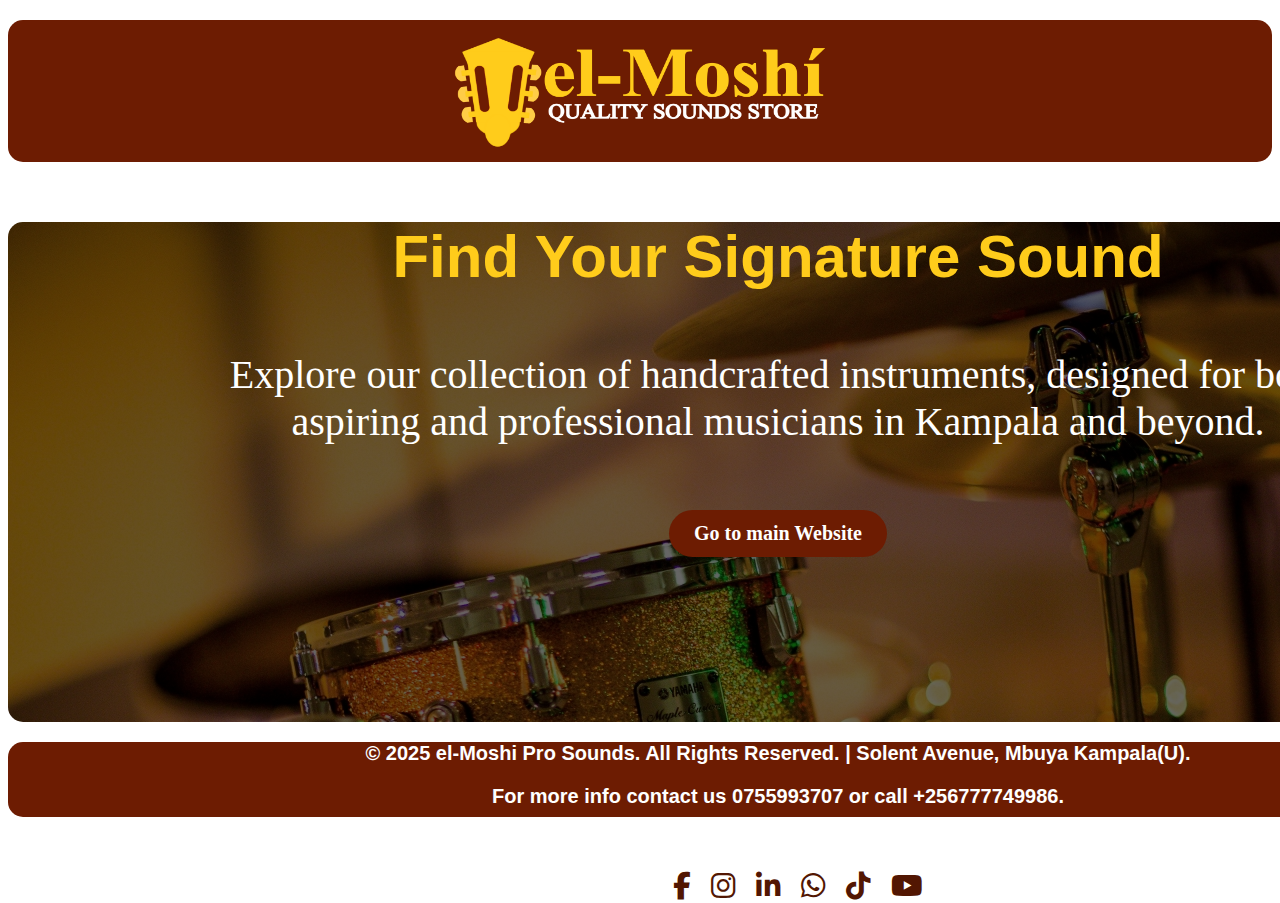
<file: index.html>
<!DOCTYPE html>
<html>
 <head>
    <meta charset="UTF-8">
    <link rel="stylesheet" href="https://cdnjs.cloudflare.com/ajax/libs/font-awesome/6.5.1/css/all.min.css">
    <title>el-Moshi Pro Sounds</title>
    <link rel="stylesheet" href="style.css">
 </head>
 <body>
  <header class="header">
   <img src="my-web-logo-2.png" class="my-web-logo"></img>
  </header>
  <div class="main">
  <p><b>Find Your Signature Sound</b></p>
  <p class="main-p"></b>Explore our collection of handcrafted instruments, designed for both aspiring and professional musicians in Kampala and beyond.</b></p>
  <a href="main.html"> 
    <button id="checkout-btn">
        <b>Go to main Website</b>
    </button>
</a>
  </div>
  <footer>
        <div class="footer-content">
          <center>
             <p><b>&copy; 2025 el-Moshi Pro Sounds. All Rights Reserved. | Solent Avenue, Mbuya Kampala(U).</b></p>
             <p><b>For more info contact us 0755993707 or call +256777749986.</b></p>
          </center>
    <div class="social-links-container">
    <p>Or Connect with us:</p>
    <ul>
        <li>
            <a href="YOUR_FACEBOOK_URL" target="_blank" aria-label="Follow us on Facebook">
                <i class="fab fa-facebook-f"></i>
            </a>
        </li>
        <li>
            <a href="YOUR_INSTAGRAM_URL" target="_blank" aria-label="Follow us on Instagram">
                <i class="fab fa-instagram"></i>
            </a>
        </li>
        <li>
            <a href="YOUR_LINKEDIN_URL" target="_blank" aria-label="Connect with us on LinkedIn">
                <i class="fab fa-linkedin-in"></i>
            </a>
        </li>
        <li>
            <a href="https://wa.me/YOUR_PHONE_NUMBER" target="_blank" aria-label="Chat with us on WhatsApp">
                <i class="fab fa-whatsapp"></i>
            </a>
        </li>
        <li>
            <a href="YOUR_TIKTOK_URL" target="_blank" aria-label="Follow us on TikTok">
                <i class="fab fa-tiktok"></i>
            </a>
        </li>
        <li>
            <a href="YOUR_YOUTUBE_URL" target="_blank" aria-label="Subscribe to our YouTube Channel">
                <i class="fab fa-youtube"></i>
            </a>
        </li>
    </ul>
</div>
         </div>
    </footer>
 </body>
</html>
</file>
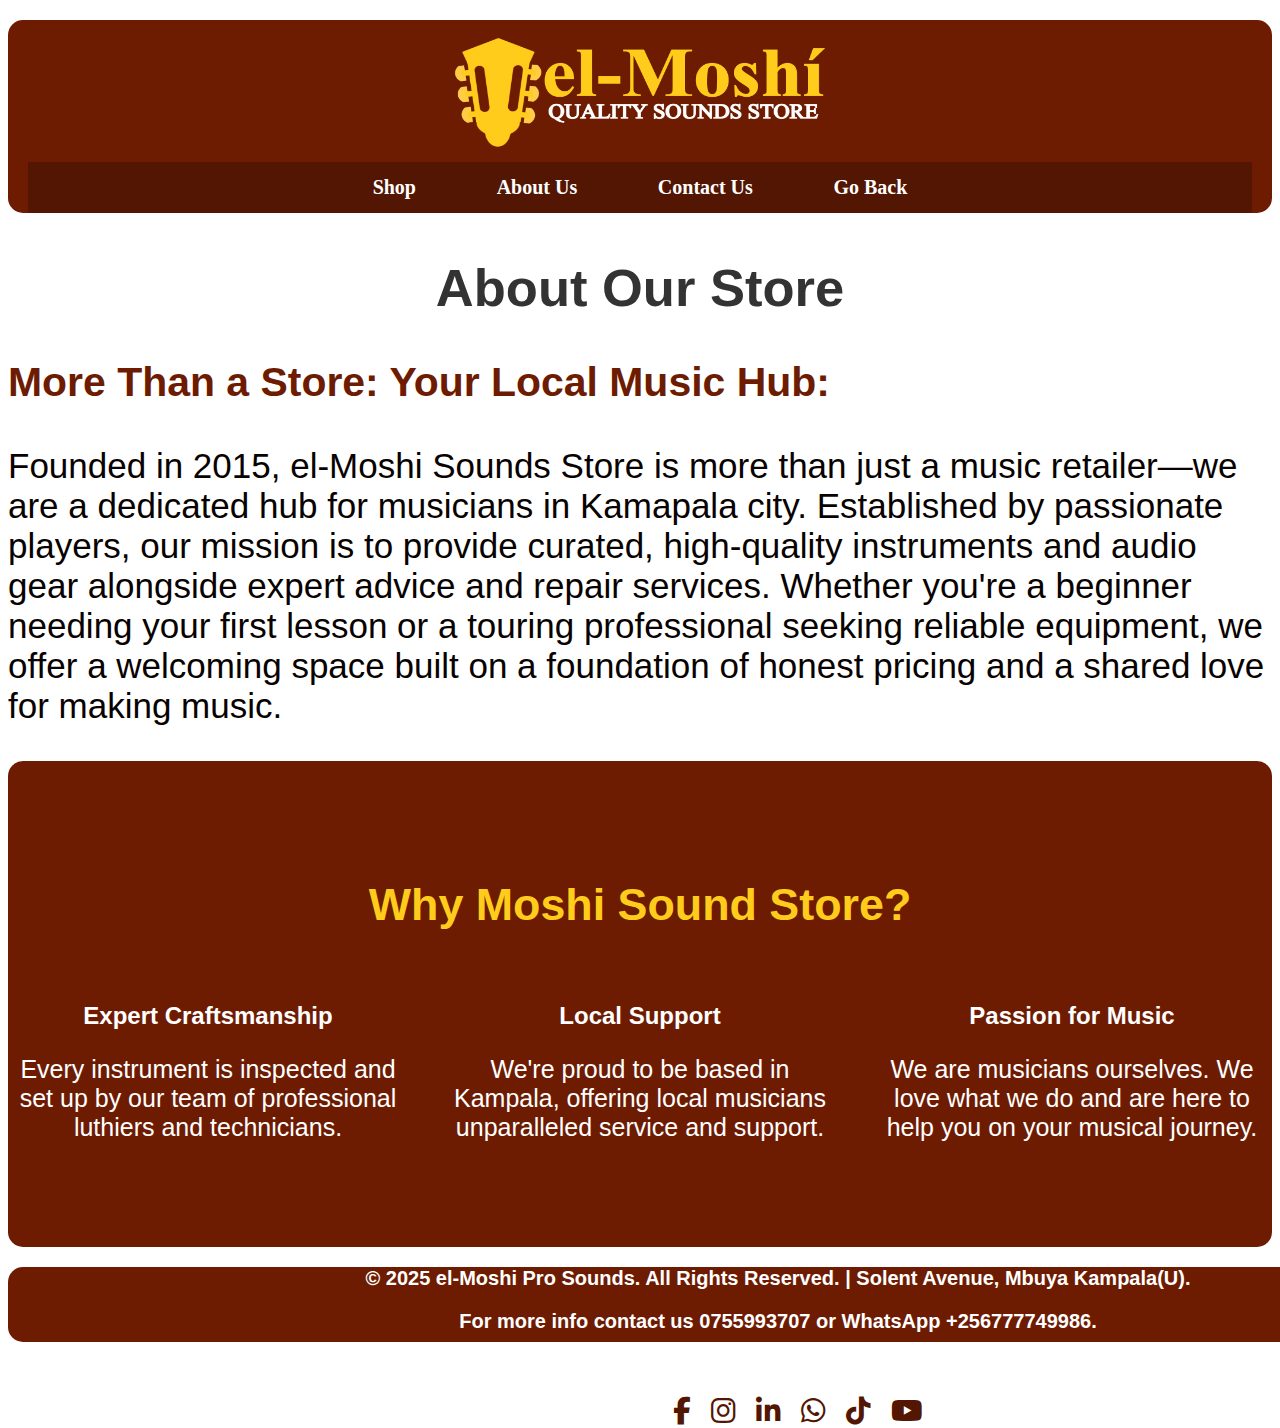
<file: about.html>
<!DOCTYPE html>
<html>
 <head>
    <meta charset="UTF-8">
    <link rel="stylesheet" href="https://cdnjs.cloudflare.com/ajax/libs/font-awesome/6.4.0/css/all.min.css">
    <meta name="viewport" content="width=device-width, initial-scale=1.0">
    <title>el-Moshi Pro Sounds - Quality Instruments for every Musician</title>
    <link rel="stylesheet" href="style.css">
 </head>
 <body>
  <header class="header">
   <img src="my-web-logo-2.png" class="my-web-logo"></img>
   <nav class="main-nav">
     <ul>
      <a href="shops.html">Shop</a>&nbsp&nbsp&nbsp&nbsp&nbsp&nbsp&nbsp
      <a href="about.html">About Us</a>&nbsp&nbsp&nbsp&nbsp&nbsp&nbsp&nbsp
      <a href="contact.html">Contact Us</a>&nbsp&nbsp&nbsp&nbsp&nbsp&nbsp&nbsp
      <a href="index.html">Go Back</a>
     </ul>
   </nav>
  </header>
<main>
    <div class="background">
     <center><h2>About Our Store</h2></center>
     <div class="background-content">
        <h3 class="h3"><b>More Than a Store: Your Local Music Hub:</b></h3>
        <p>Founded in 2015, el-Moshi Sounds Store is more than just a music retailer—we are a dedicated hub for musicians in Kamapala city. Established by passionate players, our mission is to provide curated, high-quality instruments and audio gear alongside expert advice and repair services. Whether you're a beginner needing your first lesson or a touring professional seeking reliable equipment, we offer a welcoming space built on a foundation of honest pricing and a shared love for making music.</p>
     </div>
    </div>
</main>
 <div class="why-choose-us">
            <div class="container">
                <h2>Why Moshi Sound Store?</h2>
                <div class="features-grid">
                    <div class="feature">
                        <h3>Expert Craftsmanship</h3>
                        <p>Every instrument is inspected and set up by our team of professional luthiers and technicians.</p>
                    </div>
                    <div class="feature">
                        <h3>Local Support</h3>
                        <p>We're proud to be based in Kampala, offering local musicians unparalleled service and support.</p>
                    </div>
                    <div class="feature">
                        <h3>Passion for Music</h3>
                        <p>We are musicians ourselves. We love what we do and are here to help you on your musical journey.</p>
                    </div>
                </div>
            </div>
         </div>
   <footer>
        <div class="footer-content">
          <center>
             <p><b>&copy; 2025 el-Moshi Pro Sounds. All Rights Reserved. | Solent Avenue, Mbuya Kampala(U).</b></p>
             <p><b>For more info contact us 0755993707 or WhatsApp +256777749986.</b></p>
          </center>
    <div class="social-links-container">
    <p>Connect with us:</p>
    <ul>
        <li>
            <a href="YOUR_FACEBOOK_URL" target="_blank" aria-label="Follow us on Facebook">
                <i class="fab fa-facebook-f"></i>
            </a>
        </li>
        <li>
            <a href="YOUR_INSTAGRAM_URL" target="_blank" aria-label="Follow us on Instagram">
                <i class="fab fa-instagram"></i>
            </a>
        </li>
        <li>
            <a href="YOUR_LINKEDIN_URL" target="_blank" aria-label="Connect with us on LinkedIn">
                <i class="fab fa-linkedin-in"></i>
            </a>
        </li>
        <li>
            <a href="https://wa.me/+256777749986" target="_blank" aria-label="Chat with us on WhatsApp">
                <i class="fab fa-whatsapp"></i>
            </a>
        </li>
        <li>
            <a href="YOUR_TIKTOK_URL" target="_blank" aria-label="Follow us on TikTok">
                <i class="fab fa-tiktok"></i>
            </a>
        </li>
        <li>
            <a href="YOUR_YOUTUBE_URL" target="_blank" aria-label="Subscribe to our YouTube Channel">
                <i class="fab fa-youtube"></i>
            </a>
          </li>
        </ul>
      </div>
        </div>
   </footer>
 </body>
</html>
</file>
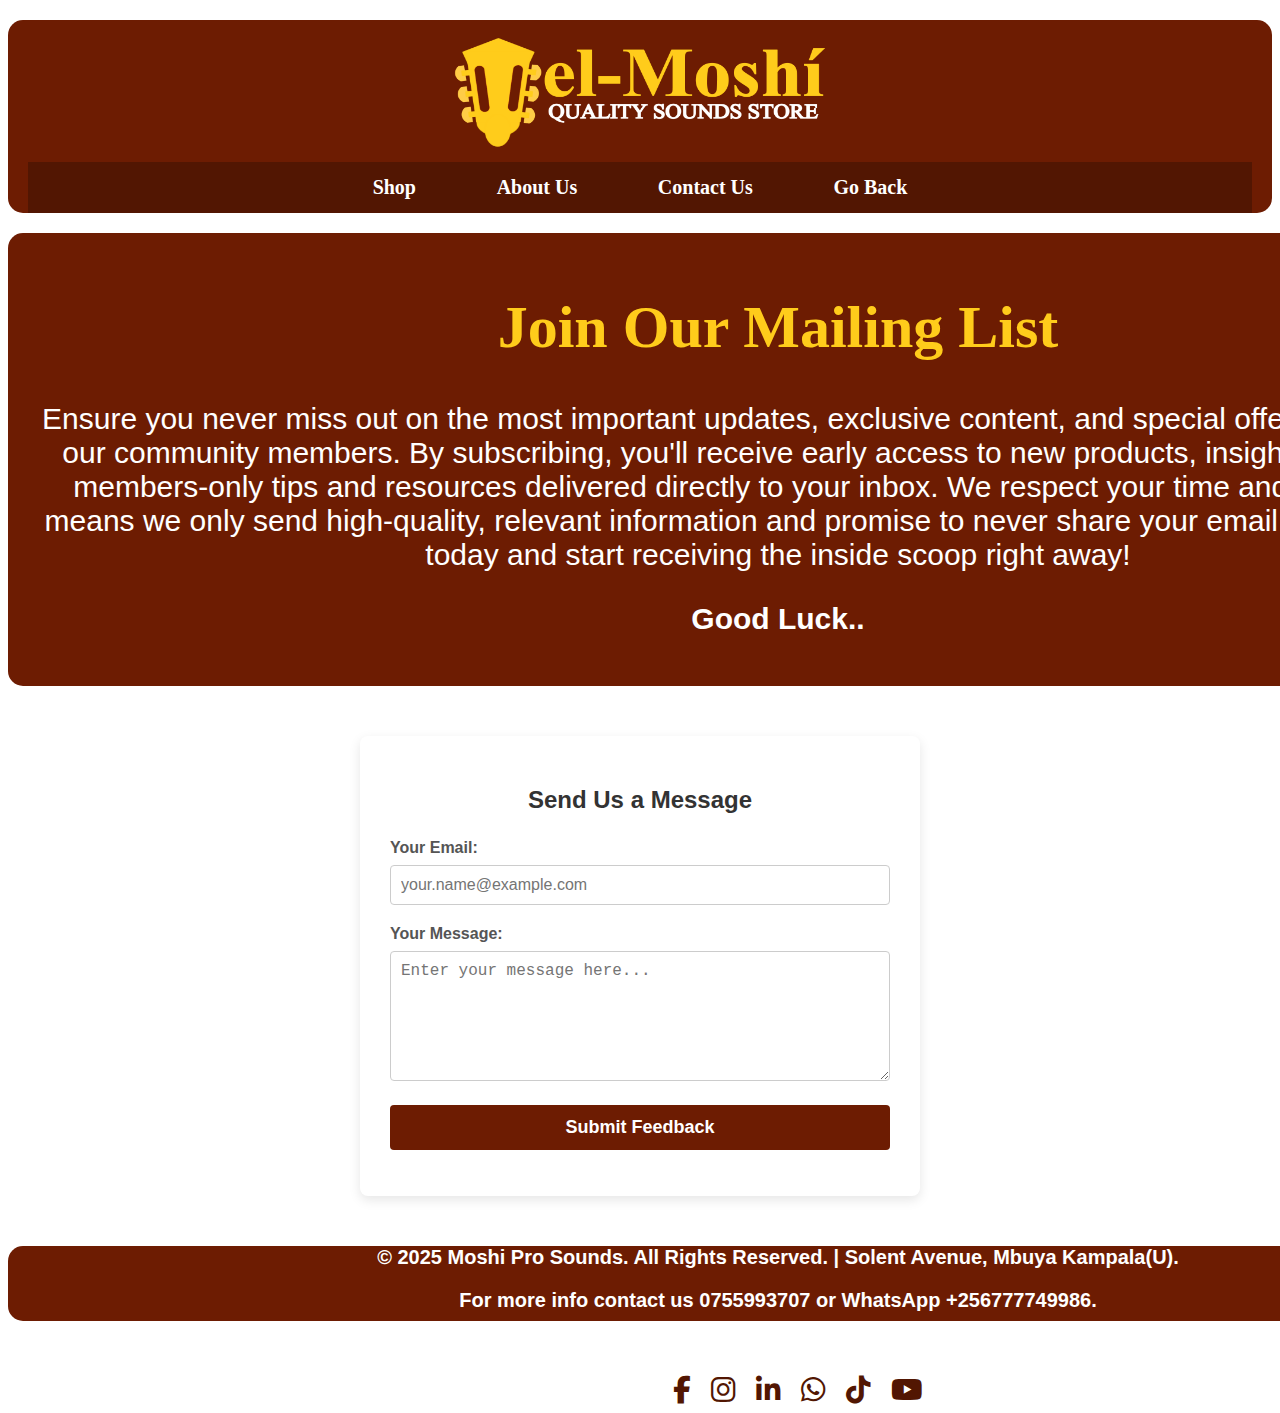
<file: contact.html>
<!DOCTYPE html>
<html>
 <head>
    <meta charset="UTF-8">
    <meta name="viewport" content="width=device-width, initial-scale=1.0">
    <link rel="stylesheet" href="https://cdnjs.cloudflare.com/ajax/libs/font-awesome/6.4.0/css/all.min.css">
    <title>el-Moshi Pro Sounds - Quality Instruments for every Musician</title>
    <link rel="stylesheet" href="style.css">
 </head>
 <body>
  <header class="header">
   <img src="my-web-logo-2.png" class="my-web-logo"></img>
   <nav class="main-nav">
     <ul>
      <a href="shops.html">Shop</a>&nbsp&nbsp&nbsp&nbsp&nbsp&nbsp&nbsp
      <a href="about.html">About Us</a>&nbsp&nbsp&nbsp&nbsp&nbsp&nbsp&nbsp
      <a href="contact.html">Contact Us</a>&nbsp&nbsp&nbsp&nbsp&nbsp&nbsp&nbsp
      <a href="index.html">Go Back</a>
     </ul>
   </nav>
  </header>
<div class="Join-our-Mailing-list">
  <center><h1 class="heading1"><b>Join Our Mailing List</b></h1></center>
   <center><p>Ensure you never miss out on the most important updates, exclusive content, and special offers tailored just for our community members. By subscribing, you'll receive early access to new products, insightful articles, and members-only tips and resources delivered directly to your inbox. We respect your time and privacy, which means we only send high-quality, relevant information and promise to never share your email address. Sign up today and start receiving the inside scoop right away!</p></center>
   <p><center><b>Good Luck..</p></center></b>
</div>
<section class="contact-form-section">
    <h2>Send Us a Message</h2>
    
    <form id="contactForm">
        <div class="form-group">
            <label for="email">Your Email:</label>
            <input type="email" id="email" name="email" required placeholder="your.name@example.com">
            <small id="emailError" class="error-message"></small>
        </div>
        
        <div class="form-group">
            <label for="message">Your Message:</label>
            <textarea id="message" name="message" rows="6" required placeholder="Enter your message here..."></textarea>
            <small id="messageError" class="error-message"></small>
        </div>
        
        <button type="submit">Submit Feedback</button>
        
        <p id="formStatus" class="status-message"></p>
    </form>
</section>
  <footer>
        <div class="footer-content">
          <center>
             <p><b>&copy; 2025 Moshi Pro Sounds. All Rights Reserved. | Solent Avenue, Mbuya Kampala(U).</b></p>
             <p><b>For more info contact us 0755993707 or WhatsApp +256777749986.</b></p>
          </center>
    <div class="social-links-container">
    <p>Connect with us:</p>
    <ul>
        <li>
            <a href="YOUR_FACEBOOK_URL" target="_blank" aria-label="Follow us on Facebook">
                <i class="fab fa-facebook-f"></i>
            </a>
        </li>
        <li>
            <a href="YOUR_INSTAGRAM_URL" target="_blank" aria-label="Follow us on Instagram">
                <i class="fab fa-instagram"></i>
            </a>
        </li>
        <li>
            <a href="YOUR_LINKEDIN_URL" target="_blank" aria-label="Connect with us on LinkedIn">
                <i class="fab fa-linkedin-in"></i>
            </a>
        </li>
        <li>
            <a href="https://wa.me/YOUR_PHONE_NUMBER" target="_blank" aria-label="Chat with us on WhatsApp">
                <i class="fab fa-whatsapp"></i>
            </a>
        </li>
        <li>
            <a href="YOUR_TIKTOK_URL" target="_blank" aria-label="Follow us on TikTok">
                <i class="fab fa-tiktok"></i>
            </a>
        </li>
        <li>
            <a href="YOUR_YOUTUBE_URL" target="_blank" aria-label="Subscribe to our YouTube Channel">
                <i class="fab fa-youtube"></i>
            </a>
        </li>
    </ul>
   </div>
      
        </div>
    </footer>
    <script src="script.js"></script>
 </body>
 </html>
</file>
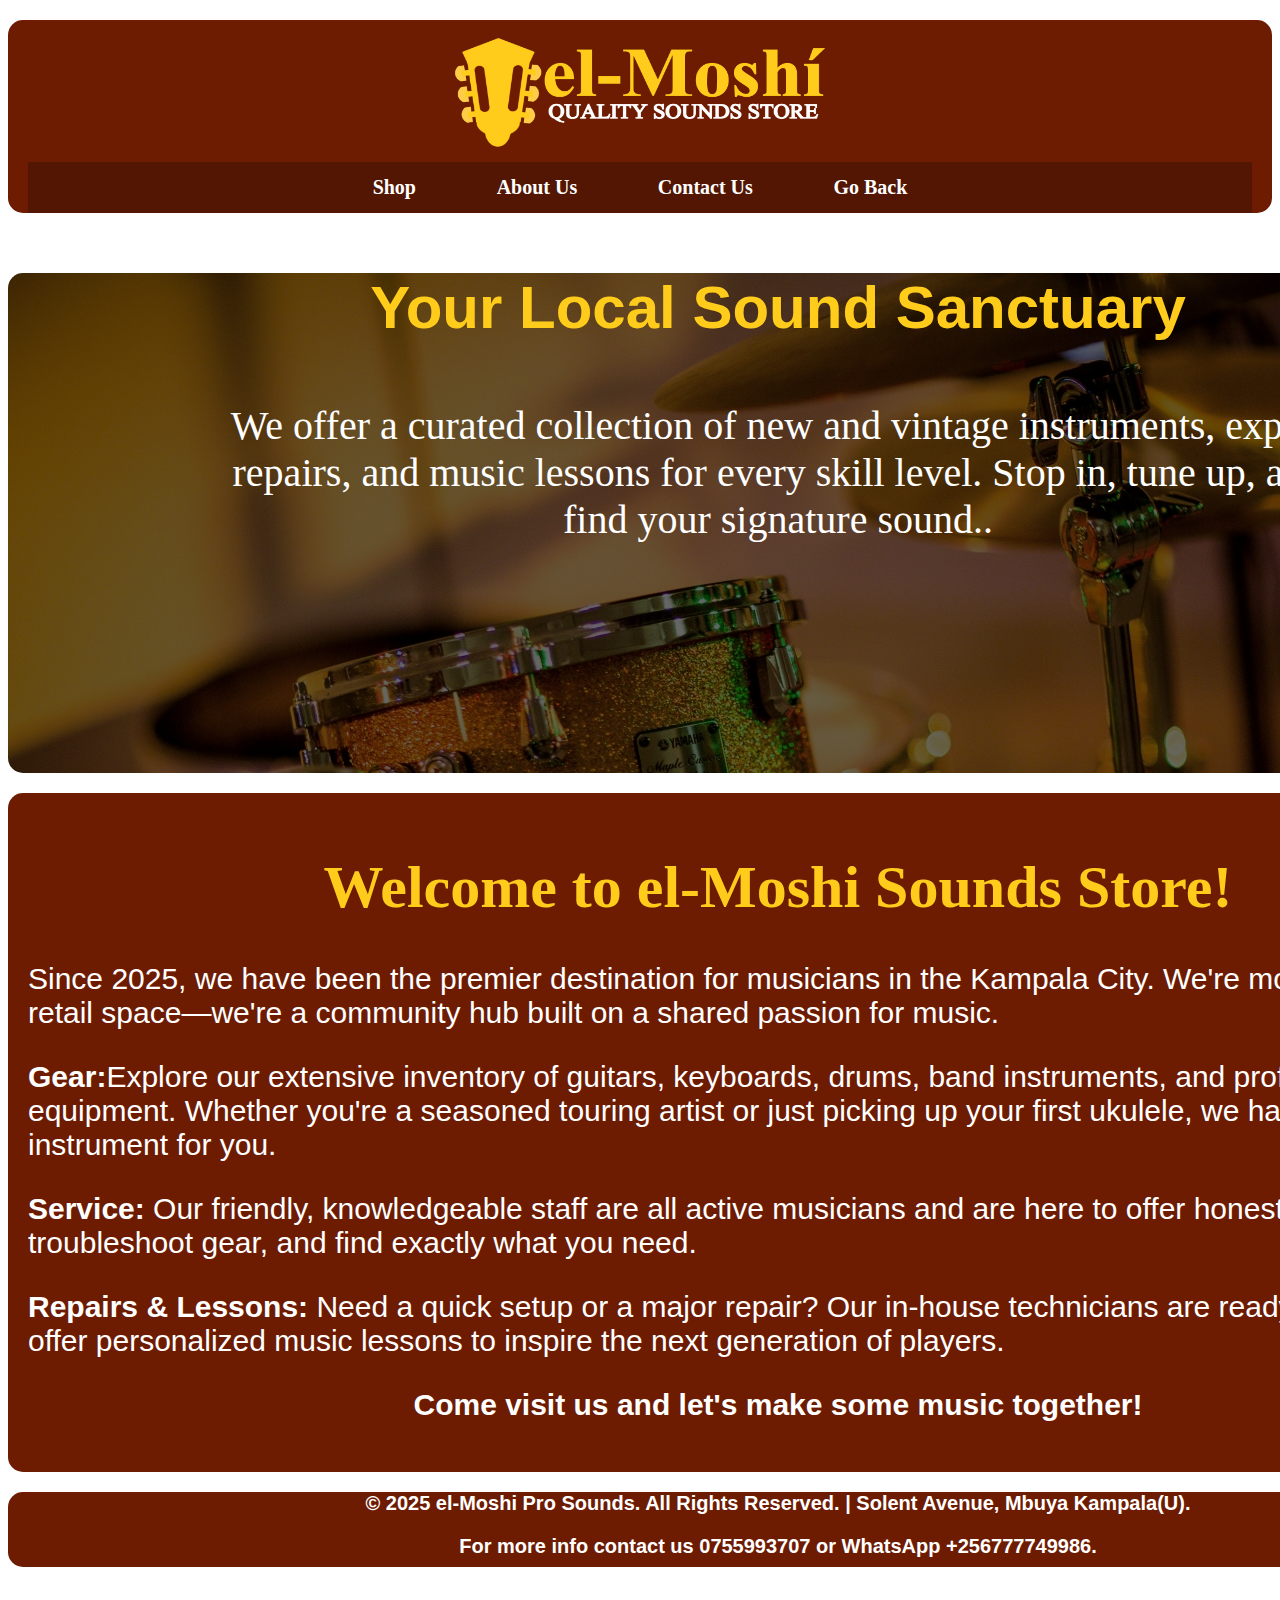
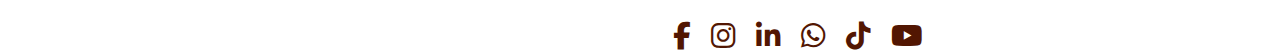
<file: main.html>
<!DOCTYPE html>
<html>
 <head>
    <meta charset="UTF-8">
    <meta name="viewport" content="width=device-width, initial-scale=1.0">
    <link rel="stylesheet" href="https://cdnjs.cloudflare.com/ajax/libs/font-awesome/6.4.0/css/all.min.css">
    <title>el-Moshi Pro Sounds - Quality Instruments for every Musician</title>
    <link rel="stylesheet" href="style.css">
 </head>
 <body>
  <header class="header">
   <img src="my-web-logo-2.png" class="my-web-logo"></img>
   <nav class="main-nav">
     <ul>
      <a href="shops.html">Shop</a>&nbsp&nbsp&nbsp&nbsp&nbsp&nbsp&nbsp
      <a href="about.html">About Us</a>&nbsp&nbsp&nbsp&nbsp&nbsp&nbsp&nbsp
      <a href="contact.html">Contact Us</a>&nbsp&nbsp&nbsp&nbsp&nbsp&nbsp&nbsp
      <a href="index.html">Go Back</a>
     </ul>
   </nav>
 
  </header>
  <div class="main">
    <p><b>Your Local Sound Sanctuary</b></p>
    <p class="main-p"></b>We offer a curated collection of new and vintage instruments, expert repairs, and music lessons for every skill level. Stop in, tune up, and find your signature sound..</b></p>
  </div>
  <div class="welcome">
  <center><h1 class="heading1"><b>Welcome to el-Moshi Sounds Store!</b></h1></center>
   <p>Since 2025, we have been the premier destination for musicians in the Kampala City. We're more than just a retail space—we're a community hub built on a shared passion for music.</p>
   <p><b> Gear:</b>Explore our extensive inventory of guitars, keyboards, drums, band instruments, and professional audio equipment. Whether you're a seasoned touring artist or just picking up your first ukulele, we have the perfect instrument for you.</p>
   <p><b> Service:</b> Our friendly, knowledgeable staff are all active musicians and are here to offer honest advice, help you troubleshoot gear, and find exactly what you need.</p>
   <p><b>Repairs & Lessons:</b> Need a quick setup or a major repair? Our in-house technicians are ready. We also proudly offer personalized music lessons to inspire the next generation of players.</p>
   <p><center><b>Come visit us and let's make some music together!</p></center></b>
  </div>
  <footer>
        <div class="footer-content">
          <center>
             <p><b>&copy; 2025 el-Moshi Pro Sounds. All Rights Reserved. | Solent Avenue, Mbuya Kampala(U).</b></p>
             <p><b>For more info contact us 0755993707 or WhatsApp +256777749986.</b></p>
          </center>
    <div class="social-links-container">
      <p>Connect with us:</p>
     <ul>
        <li>
            <a href="YOUR_FACEBOOK_URL" target="_blank" aria-label="Follow us on Facebook">
                <i class="fab fa-facebook-f"></i>
            </a>
        </li>
        <li>
            <a href="YOUR_INSTAGRAM_URL" target="_blank" aria-label="Follow us on Instagram">
                <i class="fab fa-instagram"></i>
            </a>
        </li>
        <li>
            <a href="YOUR_LINKEDIN_URL" target="_blank" aria-label="Connect with us on LinkedIn">
                <i class="fab fa-linkedin-in"></i>
            </a>
        </li>
        <li>
            <a href="https://wa.me/256777749986" target="_blank" aria-label="Chat with us on WhatsApp">
                <i class="fab fa-whatsapp"></i>
            </a>
        </li>
        <li>
            <a href="" target="_blank" aria-label="Follow us on TikTok">
                <i class="fab fa-tiktok"></i>
            </a>
        </li>
        <li>
            <a href="" target="_blank" aria-label="Subscribe to our YouTube Channel">
                <i class="fab fa-youtube"></i>
            </a>
        </li>
     </ul>
   </div>
        </div>
    </footer>
 </body>
</html>
</file>
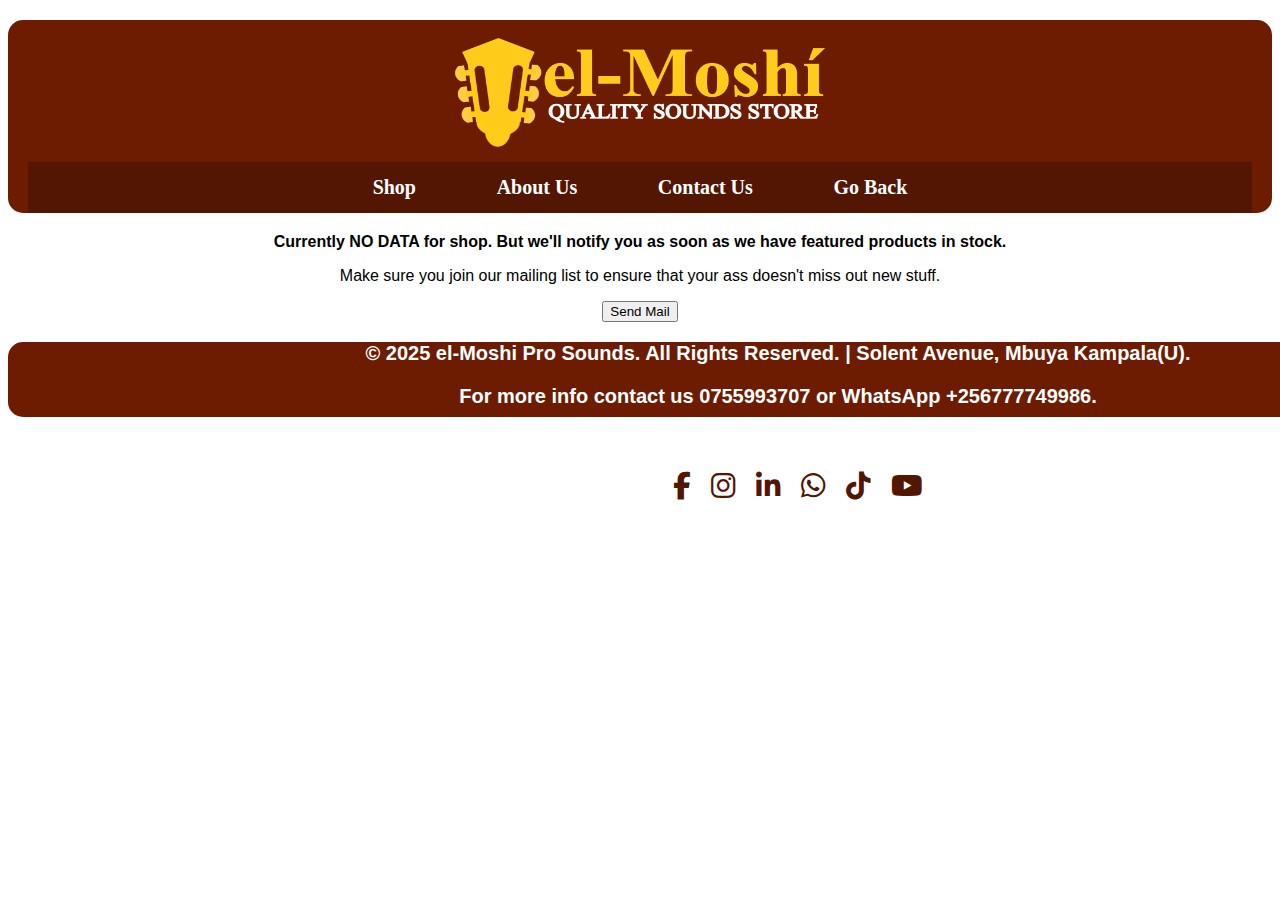
<file: shops.html>
<!DOCTYPE html>
<html>
 <head>
    <meta charset="UTF-8">
    <link rel="stylesheet" href="https://cdnjs.cloudflare.com/ajax/libs/font-awesome/6.4.0/css/all.min.css">
    <meta name="viewport" content="width=device-width, initial-scale=1.0">
    <title>el-Moshi Pro Sounds - Quality Instruments for every Musician</title>
    <link rel="stylesheet" href="style.css">
 </head>
 <body>
  <header class="header">
   <img src="my-web-logo-2.png" class="my-web-logo"></img>
   <nav class="main-nav">
     <ul>
      <a href="shops.html">Shop</a>&nbsp&nbsp&nbsp&nbsp&nbsp&nbsp&nbsp
      <a href="about.html">About Us</a>&nbsp&nbsp&nbsp&nbsp&nbsp&nbsp&nbsp
      <a href="contact.html">Contact Us</a>&nbsp&nbsp&nbsp&nbsp&nbsp&nbsp&nbsp
      <a href="index.html">Go Back</a>
     </ul>
   </nav>
  </header>
  <main>
    <center>
        <p><b>Currently NO DATA for shop. But we'll notify you as soon as we have featured products in stock. </b></p>
        <p> Make sure you join our mailing list to ensure that your ass doesn't miss out new stuff.</p>
        <a href="contact.html">
            <button class="cta-button">Send Mail</button>
        </a>
    </center>
  </main>

  <footer>
        <div class="footer-content">
          <center>
             <p><b>&copy; 2025 el-Moshi Pro Sounds. All Rights Reserved. | Solent Avenue, Mbuya Kampala(U).</b></p>
             <p><b>For more info contact us 0755993707 or WhatsApp +256777749986.</b></p>
          </center>
    <div class="social-links-container">
    <p>Connect with us:</p>
    <ul>
        <li>
            <a href="YOUR_FACEBOOK_URL" target="_blank" aria-label="Follow us on Facebook">
                <i class="fab fa-facebook-f"></i>
            </a>
        </li>
        <li>
            <a href="YOUR_INSTAGRAM_URL" target="_blank" aria-label="Follow us on Instagram">
                <i class="fab fa-instagram"></i>
            </a>
        </li>
        <li>
            <a href="YOUR_LINKEDIN_URL" target="_blank" aria-label="Connect with us on LinkedIn">
                <i class="fab fa-linkedin-in"></i>
            </a>
        </li>
        <li>
            <a href="https://wa.me/+256777749986" target="_blank" aria-label="Chat with us on WhatsApp">
                <i class="fab fa-whatsapp"></i>
            </a>
        </li>
        <li>
            <a href="YOUR_TIKTOK_URL" target="_blank" aria-label="Follow us on TikTok">
                <i class="fab fa-tiktok"></i>
            </a>
        </li>
        <li>
            <a href="YOUR_YOUTUBE_URL" target="_blank" aria-label="Subscribe to our YouTube Channel">
                <i class="fab fa-youtube"></i>
            </a>
          </li>
        </ul>
      </div>
        </div>
   </footer>
 </body>
</html>
</file>
<file: style.css>
.header {
    max-width: 1500px;
    margin: 20px auto;
    padding: 0 20px;
    text-align: center;
	color: white;
	background-color: #6d1c02;
	border-radius: 15px;
	font-size: 25px;
	
}
.my-web-logo {
	height: 136px;
	width: 380px;
}
/*----Concerning my Font----*/
@font-face {
  font-family: 'Constantia';
  src: url('Constantia-0.ttf') format('ttf');
  font-weight: 400; /*----Regular weight----*/
  font-style: normal;
}
@font-face {
  font-family: 'Constantia';
  src: url('constanb-0.ttf') format('ttf'); 
  font-weight: 700; /*----Bold weight----*/
  font-style: normal;
}
body {
    font-family: 'Constantia', sans-serif;
}
.h3 {
	color:#6d1c02;
	font-weight: bold;
}
.main {
	padding-bottom:200px;
	color: #ffcc1b;
	font-size: 60px;
	border-radius: 15px;
	height: 500px;
	background: linear-gradient(rgba(0, 0, 0, 0.6), rgba(0, 0, 0, 0.6)), url('pic32.jpg');
	width: 1500px;
	margin: 20px auto;
    padding: 0 20px;
	justify-content: center;
    align-items: center;
    text-align: center;
}
.footer-content {
	background-color: #6d1c02;
	border-radius: 15px;
	font-size: 20px;
	color: #fff;
	margin: 20px auto;
    padding: 0 20px;
	height: 75px;
	width: 1500px;
}
.cta-buttton {
	color: #fff;
	background-color:#6d1c02;
	border-radius: 45px;
	height: 65px;
	width: 180px;
	font-size: 20px;
	font-family: Times New Roman;
}
.background {
	color: #ffcc1b;
	font-size: 35px;
	border-radius: 15px;	
}
.background-content {
	color:#080200;
	font-weight: 500;
}
.why-choose-us {
    background-color: #6d1c02;
    color: #ffcc1b;
    padding: 5rem 0;
    text-align: center;
	border-radius: 15px;
}

.why-choose-us h2 {
    font-size: 2.8rem;
    color: #ffcc1b;
    margin-bottom: 3rem;
}
.features-grid {
    display: grid;
    grid-template-columns: repeat(auto-fit, minmax(300px, 1fr));
    gap: 2rem;
}

.feature h3 {
    font-size: 1.5rem;
    color: #fff;
    margin-bottom: 1rem;
}
.feature p {
	font-size: 25px;
	color:#fff
}
.Join-our-Mailing-list {
	/*background: linear-gradient(#080200,#521602) url('pic22.jpg')*/
	font-size: 30px;
	background-color:#6d1c02;
	border-radius: 15px;
	margin: 20px auto;
    padding: 20px;
	width: 1500px;
	color: #fff;
	font-style: 'Constantia', serif;

}
.main-p {
	font-size: 40px;
	font-family: 'Constantia', serif;
	font-style: bold;
	color:#fff;
	padding-left: 180px;
	padding-right: 180px;
}
.heading1 {
	font-size: 60px;
	color: #ffcc1b;
	font-family: 'Constantia', serif;
}
.welcome {
	font-size: 30px;
	background-color:#6d1c02;
	border-radius: 15px;
	margin: 20px auto;
    padding: 20px;
	width: 1500px;
	color: #fff;
	font-style: 'Constantia', serif;
}
/*--the rest of this involved the use of AI better for programming--*/
#checkout-btn {
    
    padding: 12px 25px;
    font-size: 20px; 
    background-color: #6d1c02; 
    color: white;
    border: none;
    border-radius: 45px;
    text-align: center;
    cursor: pointer; 
    font-weight: bold;
	font-family: Times New Roman;
    transition: background-color 0.3s ease;
}

#checkout-btn:hover {
    background-color: #ffcc1b; 
    box-shadow: 0 4px 8px rgba(0, 0, 0, 0.1);
}
.main-nav ul {
    list-style-type: none;
    margin: 0;
    padding: 0; 
    background-color: #521602;
    overflow: hidden;
}
.main-nav ul {
    display: flex;
    justify-content: center;
	width: 100%;
}

.main-nav a {
    text-align: center;
}
.main-nav a {
    display: block;
    color: white;
    text-align: center;
    padding: 14px 16px; 
    text-decoration: none;
    font-size: 20px;
    font-family: 'Constantia', serif;
	font-weight: bold;
    transition: background-color 0.3s;
}
.main-nav a:hover {
    background-color: #6d1c02;
}
.main-nav a.active {
    background-color: #04AA6D;
}
/*----send us a mail----*/
/* --- Form Section Styling --- */
.contact-form-section {
    max-width: 500px;
    margin: 50px auto;
    padding: 30px;
    border-radius: 8px;
    box-shadow: 0 4px 12px rgba(0, 0, 0, 0.1);
    background-color: #ffffff;
    font-family: 'Constantia', sans-serif; /* Using a modern font like Poppins */
}

h2 {
    text-align: center;
    color: #333;
    margin-bottom: 25px;
}

/* --- Input and Textarea Styling --- */
.form-group {
    margin-bottom: 20px;
}

label {
    display: block;
    margin-bottom: 8px;
    font-weight: 600;
    color: #555;
}

input[type="email"],
textarea {
    width: 100%;
    padding: 10px;
    border: 1px solid #ccc;
    border-radius: 4px;
    box-sizing: border-box; /* Important for padding/border calculation */
    font-size: 16px;
    transition: border-color 0.3s;
}

input[type="email"]:focus,
textarea:focus {
    border-color: #6d1c02;
    outline: none;
    box-shadow: 0 0 5px rgba(0, 123, 255, 0.2);
}

textarea {
    resize: vertical; /* Allows users to resize the textarea vertically */
}

/* --- Button Styling --- */
button[type="submit"] {
    display: block;
    width: 100%;
    padding: 12px;
    background-color: #6d1c02;
    color: #fff;
    border: none;
    border-radius: 4px;
    font-size: 18px;
    font-weight: 700;
    cursor: pointer;
    transition: background-color 0.3s ease;
}

button[type="submit"]:hover {
    background-color: #0056b3;
}

/* --- Message and Error Styling --- */
.error-message {
    color: #dc3545; /* Red for errors */
    font-size: 14px;
    margin-top: 5px;
    display: block;
}

.status-message {
    text-align: center;
    margin-top: 15px;
    font-weight: 600;
}
/*----social links styling(s)----*/
.social-links-container ul {
  list-style: none;
  padding-bottom: 0%;
  display: flex;
  justify-content: center;
  gap: 20px;
}
.social-links-container a {
  display: block;
  font-size: 28px; 
  color:#521602;
  text-decoration: none; 
  transition: color 0.3s ease;

}
.social-links-container a:hover {
  color: #ffcc1b;
}
</file>
